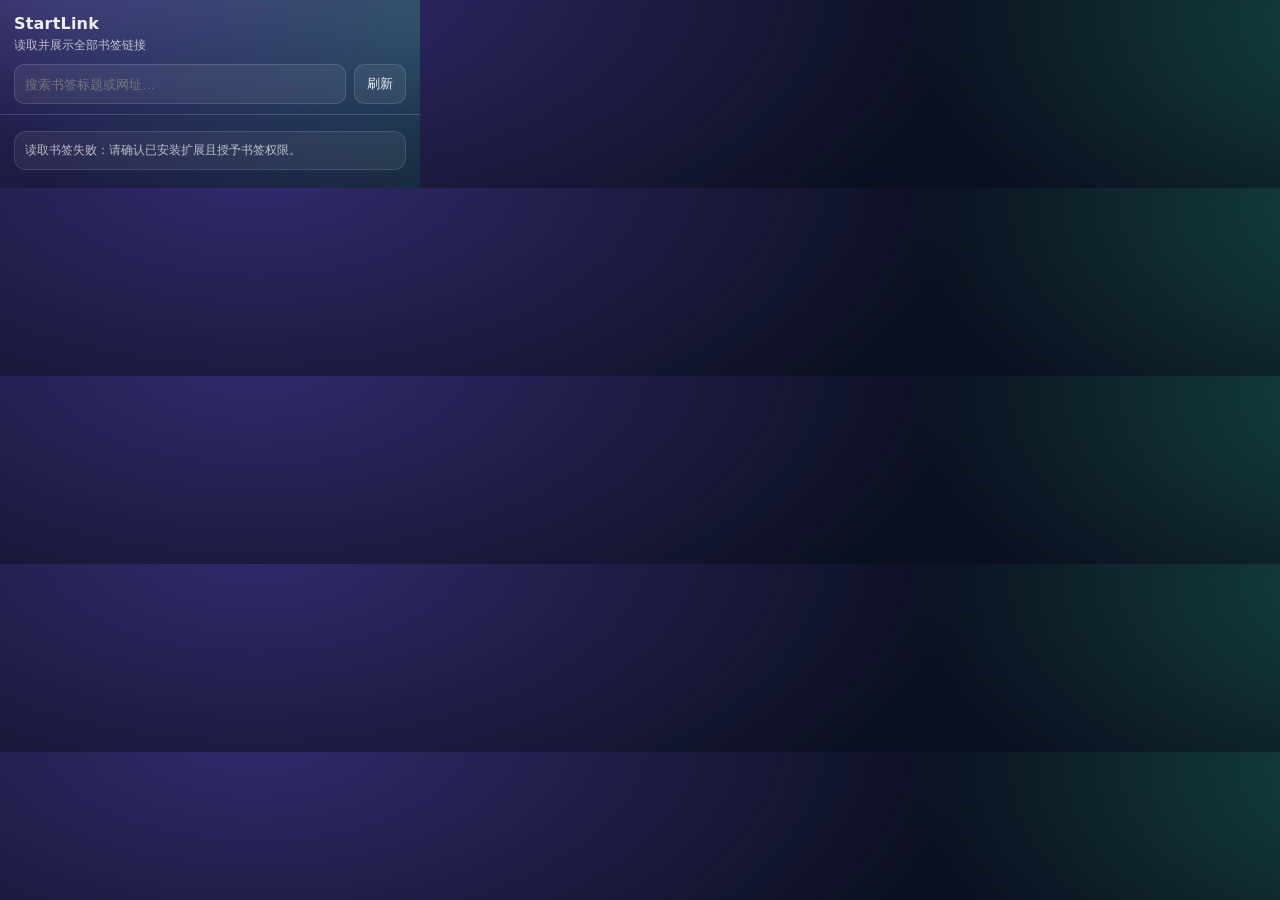
<file: startlink/popup.html>
<!doctype html>
<html lang="zh-CN">
  <head>
    <meta charset="utf-8" />
    <meta name="viewport" content="width=device-width, initial-scale=1" />
    <title>StartLink</title>
    <link rel="stylesheet" href="popup.css" />
  </head>
  <body>
    <header class="header">
      <div class="title">StartLink</div>
      <div class="subtitle">读取并展示全部书签链接</div>
      <div class="controls">
        <input id="q" class="input" placeholder="搜索书签标题或网址…" autocomplete="off" />
        <button id="refresh" class="btn" type="button">刷新</button>
      </div>
    </header>

    <main class="main">
      <div id="status" class="status">加载中…</div>
      <ul id="list" class="list" aria-label="Bookmarks"></ul>
    </main>

    <script src="popup.js"></script>
  </body>
</html>
</file>
<file: startlink/popup.css>
:root {
  --bg: #0b1020;
  --card: rgba(255, 255, 255, 0.06);
  --text: rgba(255, 255, 255, 0.92);
  --muted: rgba(255, 255, 255, 0.68);
  --border: rgba(255, 255, 255, 0.12);
  --accent: #7c5cff;
  --accent2: #2ee9a5;
}

html,
body {
  margin: 0;
  padding: 0;
  background: radial-gradient(1200px 600px at 20% -10%, rgba(124, 92, 255, 0.35), transparent 60%),
    radial-gradient(900px 500px at 110% 10%, rgba(46, 233, 165, 0.25), transparent 55%),
    var(--bg);
  color: var(--text);
  font-family: ui-sans-serif, system-ui, -apple-system, Segoe UI, Roboto, Helvetica, Arial, "Apple Color Emoji",
    "Segoe UI Emoji";
}

body {
  width: 420px;
  max-height: 600px;
  overflow: hidden;
}

.header {
  padding: 14px 14px 10px;
  border-bottom: 1px solid var(--border);
  background: linear-gradient(180deg, rgba(255, 255, 255, 0.06), rgba(255, 255, 255, 0));
}

.title {
  font-weight: 700;
  letter-spacing: 0.2px;
}

.subtitle {
  margin-top: 4px;
  font-size: 12px;
  color: var(--muted);
}

.controls {
  display: flex;
  gap: 8px;
  margin-top: 10px;
}

.input {
  flex: 1;
  padding: 10px 10px;
  border-radius: 10px;
  border: 1px solid var(--border);
  outline: none;
  color: var(--text);
  background: rgba(255, 255, 255, 0.07);
}

.input:focus {
  border-color: rgba(124, 92, 255, 0.65);
  box-shadow: 0 0 0 3px rgba(124, 92, 255, 0.2);
}

.btn {
  padding: 10px 12px;
  border-radius: 10px;
  border: 1px solid var(--border);
  background: rgba(255, 255, 255, 0.07);
  color: var(--text);
  cursor: pointer;
}

.btn:hover {
  border-color: rgba(255, 255, 255, 0.22);
}

.main {
  padding: 10px 8px 12px;
  overflow: auto;
  max-height: 520px;
}

.status {
  padding: 10px;
  margin: 6px;
  border-radius: 12px;
  border: 1px solid var(--border);
  background: var(--card);
  font-size: 12px;
  color: var(--muted);
}

.list {
  list-style: none;
  padding: 0;
  margin: 0;
}

.item {
  margin: 6px;
  border-radius: 12px;
  border: 1px solid var(--border);
  background: var(--card);
  overflow: hidden;
}

.row {
  display: flex;
  gap: 10px;
  align-items: center;
  padding: 10px 10px;
}

.favicon {
  width: 18px;
  height: 18px;
  border-radius: 6px;
  border: 1px solid rgba(255, 255, 255, 0.14);
  background: rgba(255, 255, 255, 0.06);
  flex: 0 0 auto;
  object-fit: cover;
}

.indent {
  width: 1px;
  height: 1px;
}

.folder {
  color: var(--text);
  font-weight: 600;
}

.link {
  display: flex;
  flex-direction: column;
  text-decoration: none;
  color: var(--text);
  min-width: 0;
  flex: 1;
}

.link:hover .name {
  color: white;
}

.name {
  font-size: 13px;
  font-weight: 600;
  overflow: hidden;
  text-overflow: ellipsis;
  white-space: nowrap;
}

.url {
  margin-top: 2px;
  font-size: 11px;
  color: var(--muted);
  overflow: hidden;
  text-overflow: ellipsis;
  white-space: nowrap;
}

.pill {
  font-size: 11px;
  color: rgba(255, 255, 255, 0.74);
  border: 1px solid rgba(255, 255, 255, 0.14);
  padding: 4px 8px;
  border-radius: 999px;
}

.empty {
  padding: 12px;
  color: var(--muted);
  font-size: 12px;
}
</file>
